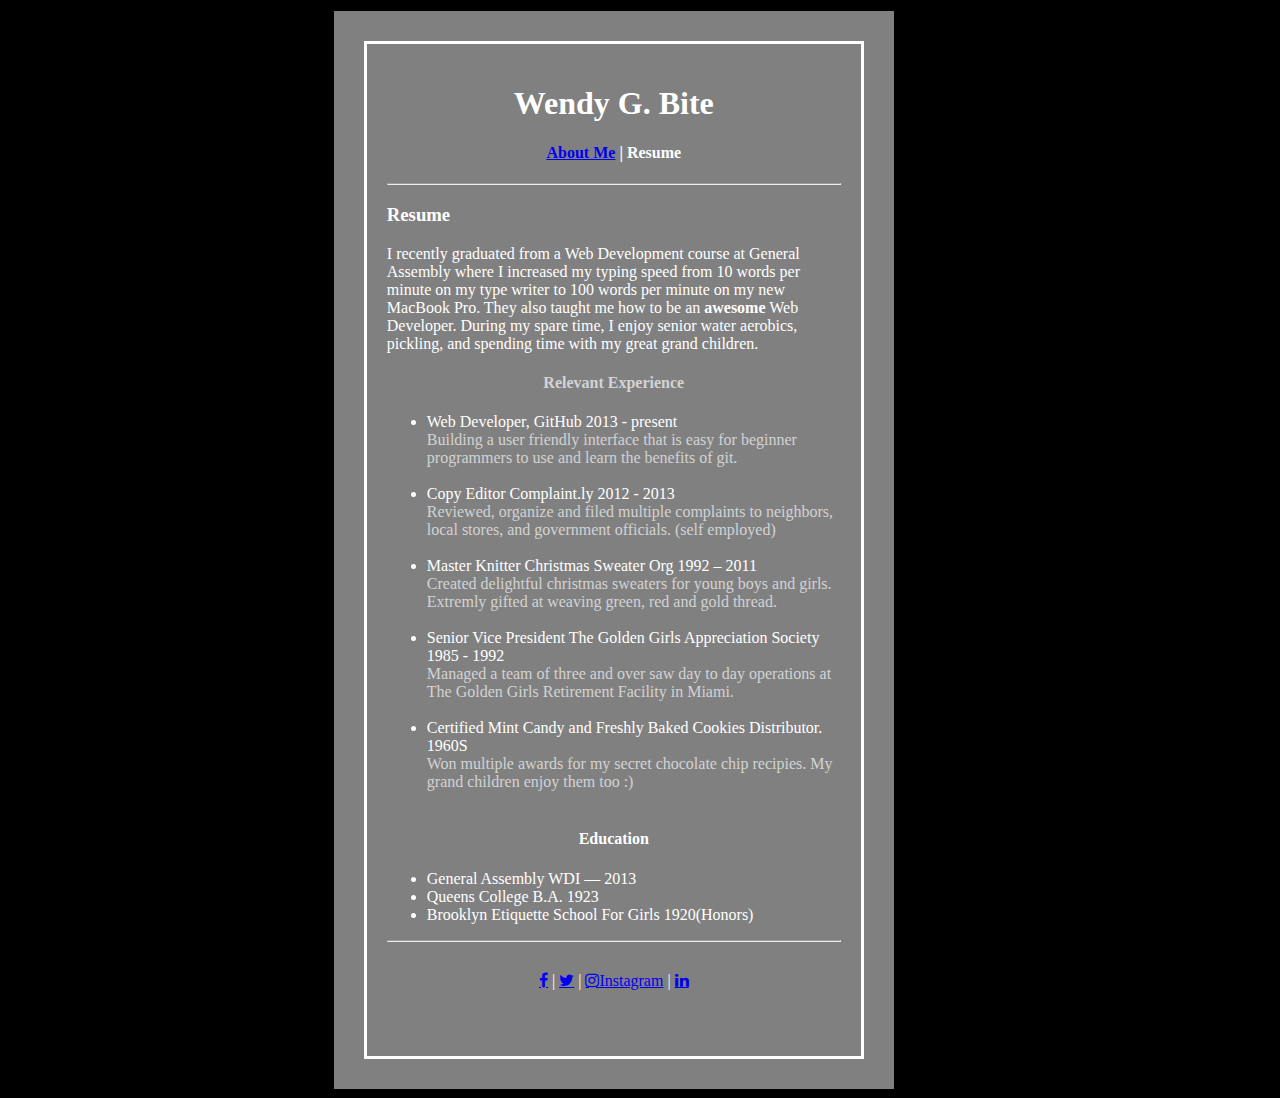
<file: resume.html>
<!doctype html>
<html>

<head>
    <link rel='stylesheet' href='styles-folder/app.css'>
    <link rel="stylesheet" href="https://cdnjs.cloudflare.com/ajax/libs/font-awesome/4.7.0/css/font-awesome.min.css">
</head>

<body>

    <div class='first'>
        <div class='second'>

            <h1>Wendy G. Bite</h1>
            <h4><a href='index.html'>About Me</a> | Resume </h4>
            <hr>
            <h3>Resume</h3>

            <section> I recently graduated from a Web Development course at General Assembly where I increased my
                typing speed from 10 words per minute on my type writer to 100 words per minute on my new MacBook Pro.
                They also taught me how to be an <strong>awesome</strong> Web Developer. During my spare time, I enjoy
                senior water aerobics, pickling, and spending time with my great grand children.</section>

            <h4 class='light-text'>Relevant Experience</h4>
            <ul>
                <li>Web Developer, GitHub 2013 - present</li>
                <section class='light-text'> Building a user friendly interface that is easy for beginner programmers
                    to use and learn the benefits of git.</section><br>

                <li>Copy Editor Complaint.ly 2012 - 2013</li>
                <section class='light-text'>Reviewed, organize and filed multiple complaints to neighbors, local
                    stores, and government officials. (self employed)</section><br>

                <li>Master Knitter Christmas Sweater Org 1992 – 2011</li>
                <section class='light-text'>Created delightful christmas sweaters for young boys and girls. Extremly
                    gifted at weaving green, red and gold thread.</section><br>

                <li>Senior Vice President The Golden Girls Appreciation Society 1985 - 1992</li>
                <section class='light-text'>Managed a team of three and over saw day to day operations at The Golden
                    Girls Retirement Facility in Miami.</section><br>

                <li>Certified Mint Candy and Freshly Baked Cookies Distributor. 1960S</li>
                <section class='light-text'>Won multiple awards for my secret chocolate chip recipies. My grand
                    children enjoy them too :)</section><br>
            </ul>

            <h4>Education</h4>
            <ul>
                <li>General Assembly WDI — 2013</li>
                <li>Queens College B.A. 1923</li>
                <li>Brooklyn Etiquette School For Girls 1920(Honors)</li>
            </ul>

            <hr>
            <p><a href="https://www.facebook.com" class="fa fa-facebook"></a> | <a href="https://www.twitter.com" class="fa fa-twitter"></a>
                | <a href='https://www.instagram.com/' class='fa fa-instagram'>Instagram</a> | <a href="https://www.linkedin.com"
                    class="fa fa-linkedin"></a></p>
        </div>
    </div>

</body>


</html>
</file>
<file: styles-folder/app.css>
html,
body {
    bottom: 100%
}

html {
    background-color: black;
}

body {

    background-color: grey;
    color: white;
    border: 1px solid black;
    padding: 30px;
    margin-left: 26%;
    margin-right: 26%;
    margin-top: 10px;
    width: 500px;
    text-align: left;
}

.first {
    border: 3px solid white;
    padding: 20px;

}

.second {

    height: 100%;
    padding-bottom: 30px;

}

.container {
    float: right;
    margin: 10px;
    width:180px;
    height:180px;
    display: block;
    float: right;
    position:relative;
    margin:0 auto;

}

.container img {
    float: right;
    border: 1px solid white;
    padding: 3px;
    width: 150px;
    height: 150px;
    position:absolute;
    right:0;
    transition: opacity 1s ease-in-out;
}


.container img:hover{
    opacity:0;
}



.image2 {
    position: relative;
    float: right;
    border: 1px solid grey;
    padding: 3px;
    width: 150px;
    height: 150px;

}


h1 {
    text-align: center;

}

h4 {
    text-align: center;
}

p {
    text-align: center;
    margin-top: 30px;
}

section {
    text-align: left;
}

.left {
    text-align: left;
}

/* resume */
.light-text {
    color: lightgrey;
}
</file>
